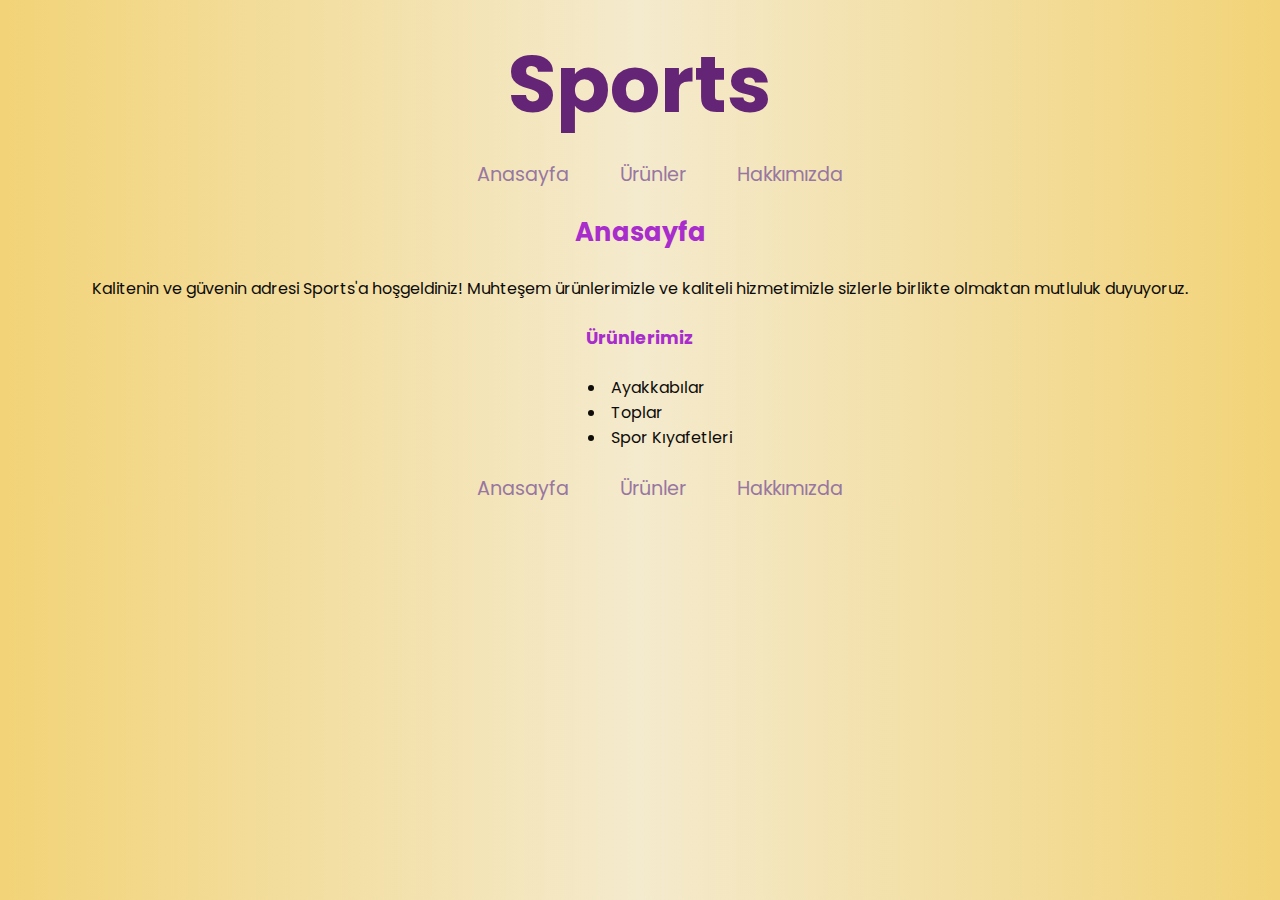
<file: index.html>
<!DOCTYPE html>
<html lang="tr">
<head>
    <meta charset="UTF-8">
    <meta http-equiv="X-UA-Compatible" content="IE=edge">
    <meta name="viewport" content="width=device-width, initial-scale=1.0">
    <title>Sports</title>
    <link rel="stylesheet" href="css/style.css">
</head>
<body>
    <a href="index.html"> <h1 class="mainh">Sports</h1> </a>
    
    <!-- Navbar-Start -->
    <div class="navbarup">
        <nav class="navbar">
            <ul>
                <li> <a href="index.html">Anasayfa</a> </li>
                <li> <a href="products.html">Ürünler</a> </li>
                <li> <a href="about-us.html">Hakkımızda</a> </li>
            </ul>
        </nav>
    </div>
    <!-- Navbar-End -->

    <!-- SectionFirst-Start -->
    <section class="secfirst">
        <article class="article1">
            <h2 class="h2">Anasayfa</h2>
            <p class="p2">Kalitenin ve güvenin adresi Sports'a hoşgeldiniz! Muhteşem ürünlerimizle ve kaliteli hizmetimizle sizlerle birlikte olmaktan mutluluk duyuyoruz.</p>
        </article>

        <article class="article2">
            <h3 class="h3">Ürünlerimiz</h3>
            <p class="p3">
                <ul>
                    <li>Ayakkabılar</li>
                    <li>Toplar</li>
                    <li>Spor Kıyafetleri</li>
                </ul>
            </p>
        </article>
    </section>
    <!-- SectionFirst-End -->

    <!-- Footer-Start -->
    <div class="footerup">
        <footer class="footer">
            <ul>
                <li> <a href="index.html">Anasayfa</a> </li>
                <li> <a href="products.html">Ürünler</a> </li>
                <li> <a href="about-us.html">Hakkımızda</a> </li>
            </ul>
        </footer> 
    </div>  
    <!-- Footer-End -->

    
</body>
</html>
</file>
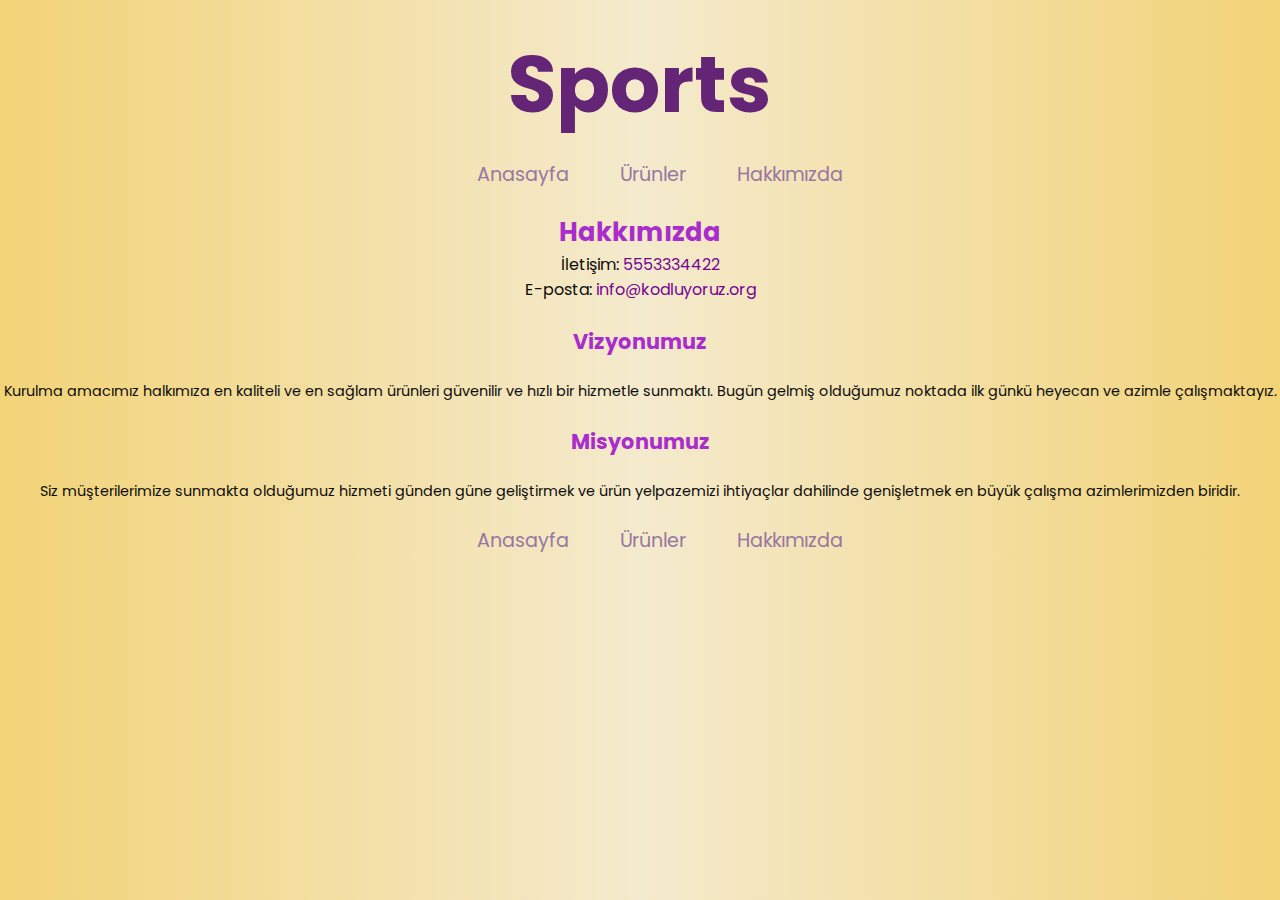
<file: about-us.html>
<!DOCTYPE html>
<html lang="tr">
<head>
    <meta charset="UTF-8">
    <meta http-equiv="X-UA-Compatible" content="IE=edge">
    <meta name="viewport" content="width=device-width, initial-scale=1.0">
    <title>Sports</title>
    <link rel="stylesheet" href="css/style.css">
</head>
<body>
    <a href="index.html"> <h1 class="mainh">Sports</h1> </a>
    
    <!-- Navbar-Start -->
    <div class="navbarup">
        <nav class="navbar">
            <ul>
                <li> <a href="index.html">Anasayfa</a> </li>
                <li> <a href="products.html">Ürünler</a> </li>
                <li> <a href="about-us.html">Hakkımızda</a> </li>
            </ul>
        </nav>
    </div>
    <!-- Navbar-End -->

    <!-- SectionFirst-Start -->
    <section class="secfirst">
        <article class="article1">
            <h2 class="h2">Hakkımızda</h2>
            <p class="p2-about"> İletişim: <a href="tel:5553334422">5553334422</a> </p>
            <p class="p2-about"> E-posta: <a href="mailto:info@kodluyoruz.org">info@kodluyoruz.org</a></p>
        </article>

        <article class="article2-about">
            <h3 class="h3-about">Vizyonumuz</h3>
            <p class="p3-about"> Kurulma amacımız halkımıza en kaliteli ve en sağlam ürünleri güvenilir ve hızlı bir hizmetle sunmaktı. Bugün gelmiş olduğumuz noktada ilk günkü  heyecan ve azimle çalışmaktayız. </p>
        </article>

        <article class="article3-about">
            <h3 class="h4-about">Misyonumuz</h3>
            <p class="p4-about"> Siz müşterilerimize sunmakta olduğumuz hizmeti günden güne geliştirmek ve ürün yelpazemizi ihtiyaçlar dahilinde genişletmek en büyük çalışma azimlerimizden biridir. </p>
        </article>
    </section>
    <!-- SectionFirst-End -->

    <!-- Footer-Start -->
    <div class="footerup">
        <footer class="footer">
            <ul>
                <li> <a href="index.html">Anasayfa</a> </li>
                <li> <a href="products.html">Ürünler</a> </li>
                <li> <a href="about-us.html">Hakkımızda</a> </li>
            </ul>
        </footer> 
    </div>  
    <!-- Footer-End -->

    
</body>
</html>
</file>
<file: css/style.css>
@import url('https://fonts.googleapis.com/css2?family=Poppins:wght@500;600&display=swap');

* {
    font-family: 'Poppins', sans-serif;
    margin: 0;
}

/************ Index ***********/

/************************** Index-NavBar **************************/
body {
    background: rgb(242,211,119);
    background: linear-gradient(90deg, rgba(242,211,119,1) 0%, rgba(244,234,205,1) 50%, rgba(242,211,119,1) 100%);
    list-style-position: inside;
}

body a {
    text-decoration: none;
}

.mainh {
    color: #652577;
    margin-top: 1.5rem;
    text-align: center;
    font-size: 5em;
}

.navbarup {
    display: flex;
    flex-direction: column;
    align-items: center;
    margin-top: 1rem;
}

.navbar ul {
    display:flex;
    flex-direction: row;
    gap: calc(8rem * .4);
    list-style-type: none;
}

.navbar ul li a {
    text-decoration: none;
    color: #9877a1;
    font-size: 1.2em;
}

.navbar ul li {
    transition: all .2s;
}

.navbar ul li:hover {
    transform: scale(1.07);
}

/*********************** Index-Center ************************/

.article1 {
    display: flex;
    flex-direction: column;
    align-items: center;
    text-align: center;
    margin-top: 1.5rem;
    color: #0e0c0a;
}

.article1 .p2 {
    margin-top: 1.5rem;
    font-size: 1em;
}

.h2 {
    color: #a92ccc;
    font-size: 1.6em;
}

.article2 {
    display: flex;
    flex-direction: column;
    align-items: center;
    margin-top: 1.5rem;
    color: #0e0c0a;
    font-size: 1em;
}

.article2 .p3 {
    margin-top: 1.5rem;
}

.h3 {
    color: #a92ccc;
    font-size: 1.1em;
}

/*********************** Index-Footer *************************/

.footerup {
    display: flex;
    flex-direction: column;
    align-items:center;
    margin-top: 1.5rem;
}

.footer ul {
    display:flex;
    flex-direction: row;
    gap: calc(8rem * .4);
    list-style-type: none;
}

.footer ul li a {
    text-decoration: none;
    color: #9877a1;
    bottom: 0;
    font-size: 1.2em;
} 

.footer ul li {
    transition: all .2s;
}

.footer ul li:hover {
    transform: scale(1.07);
}

/************ About-Us ***********/

.p2-about {
    text-align: center;
    color: #0e0c0a;
    font-size: 1em;
}

.p2-about a {
    color: #740592;
    font-size: 1em;
}

.article2-about {
    display: flex;
    flex-direction: column;
    align-items: center;
    margin-top: 1.5rem;
    color: #0e0c0a;
}

.article2-about .p3-about {
    margin-top: 1.5rem;
    text-align: center;
    font-size: .9em;
}

.h3-about {
    color: #a92ccc;
    font-size: 1.3em;
}

.article3-about {
    display: flex;
    flex-direction: column;
    align-items: center;
    margin-top: 1.5rem;
    color: #0e0c0a;
}

.article3-about .p4-about {
    margin-top: 1.5rem;
    text-align: center;
    font-size: .9em;
}

.h4-about {
    color: #a92ccc;
    font-size: 1.3em;
}

/************ Products ***********/

/***************************** FlexBox *************************/

.products-box {
    display: flex;
    flex-direction: column;
    align-items: center;
    margin-top: 4rem;
    margin-bottom: 4rem;
    
}

.flexbox{
    height: 432px;
    width: 896px;
    display: flex;
    flex-direction: column;
    flex-wrap: wrap;
    gap: 2rem;
    
}

.flexbox div {
    width: 198px;
    border-radius: 10px;
    background: #ebd288;
    height: 198px;
    transition: all .6s;
    border: 1px solid rgb(22, 21, 21);
}

.flexbox div:hover {
    transform: scale(1.015);
    opacity: .75;
}

/******************************* FlexBox ****************************/

#box1 {
    height: auto;
    margin: -.3rem auto;
    text-align: center;
}

.p1 img {
    width: 200px;
}

.p2 img {
    width: 200px;
}

.p3 img {
    padding-left: calc(2rem * .8);
    width: auto;
    height: 200px;
}

.p4 img {
    width: 200px;
    height: 200px;
}

#box4 {
    height: auto;
    margin: -.3rem auto;
    text-align: center;
}

.p5 img {
    padding-left: calc(4rem * .7);
    width: auto;
    height: 200px;
}

.p6 img {
    width: 200px;
    height: 200px;
}

#box6 {
    height: auto;
    margin: -.3rem auto;
    text-align: center;
}

.p7 img {
    padding-left: calc(3rem * .8);
    width: auto;
    height: 200px;
}

.p8 img {
    height: 200px;
    width: 200px;
}

#box8 {
    height: auto;
    margin: -.3rem auto;
    text-align: center;
}
</file>
